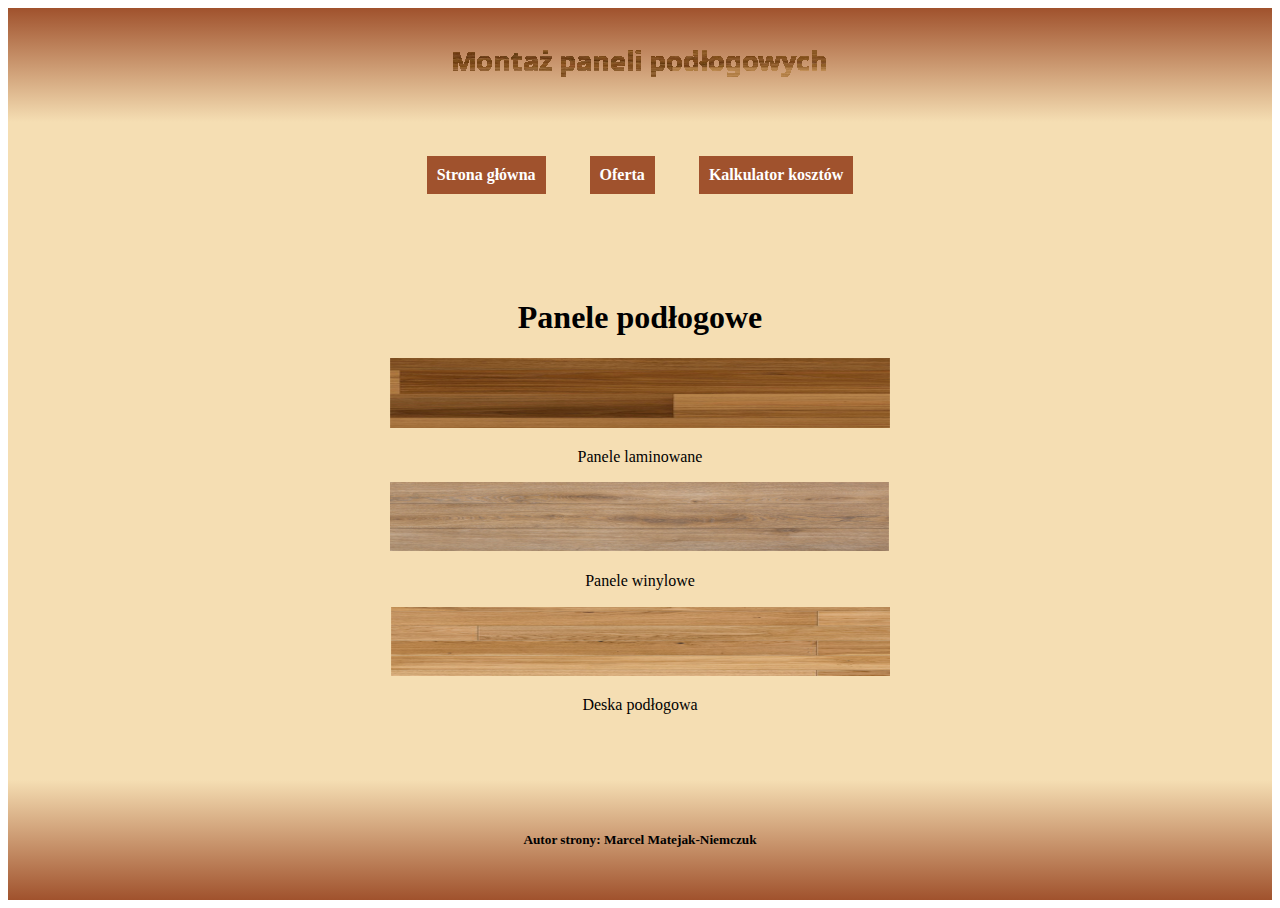
<file: index.html>
<!DOCTYPE html>
<html lang="pl">
<head>
    <meta charset="UTF-8">
    <meta name="viewport" content="width=device-width, initial-scale=1.0">
    <title>Montaż paneli podłogowych</title>

    <link rel="stylesheet" href="style.css">
</head>
<body>
    <header>
        <img src="Montaz_paneli.png" alt="firma usługowa">
    </header>

    <nav>
        <a href="index.html">Strona główna</a>
        <a href="oferta.html">Oferta</a>
        <a href="kosty.html">Kalkulator kosztów</a>
    </nav>

    <main>
        <h1>Panele podłogowe</h1>
        <img src="laminowane.png" alt="Laminowane">
        <p>Panele laminowane</p>
        <img src="winylowe.png" alt="Winylowe">
        <p>Panele winylowe</p>
        <img src="deska.png" alt="Deska">
        <p>Deska podłogowa</p>
    </main>

    <footer>
        <h5>Autor strony: Marcel Matejak-Niemczuk</h5>
    </footer>
    
</body>
</html>
</file>
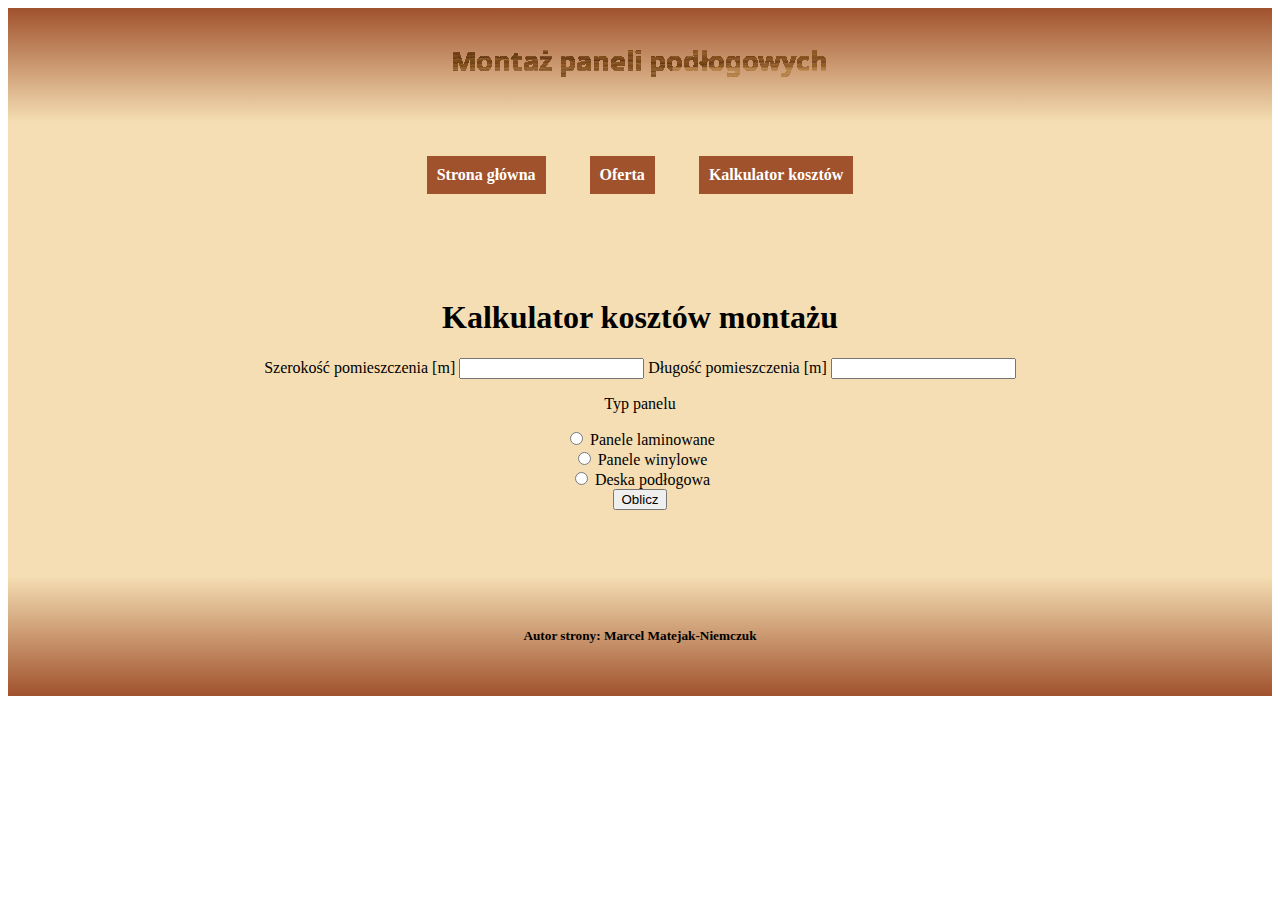
<file: koszty.html>
<!DOCTYPE html>
<html lang="pl">
<head>
    <meta charset="UTF-8">
    <meta name="viewport" content="width=device-width, initial-scale=1.0">
    <title>Document</title>

    <link rel="stylesheet" href="style.css">

    <script src="script.js"></script>
</head>
<body>
    <header>
        <img src="Montaz_paneli.png" alt="firma usługowa">
    </header>

    <nav>
        <a href="index.html">Strona główna</a>
        <a href="oferta.html">Oferta</a>
        <a href="koszty.html">Kalkulator kosztów</a>
    </nav>

    <main>
        <h1>Kalkulator kosztów montażu</h1>
        <label for="szerokość">Szerokość pomieszczenia [m]</label>
        <input type="number" id="szerokosc" name="szerokosc">
        <label for="dlugosc">Długość pomieszczenia [m]</label>
        <input type="number" id="dlugosc" name="dlugosc">


    <p>Typ panelu</p>

    
    <input type="radio" name="panel" id="pole1" value="Laminowane">
    <label for="pole1">Panele laminowane</label><br>

    <input type="radio" name="panel" id="pole2" value="Winylowe">
    <label for="pole1">Panele winylowe</label><br>

    <input type="radio" name="panel" id="pole3" value="Deska">
    <label for="pole1">Deska podłogowa</label><br>

    <button onclick="oblicz()">Oblicz</button>
    <p id="wynik"></p>

    </main>

    <footer>
        <h5>Autor strony: Marcel Matejak-Niemczuk</h5>
    </footer>
    
</body>
</html>
</file>
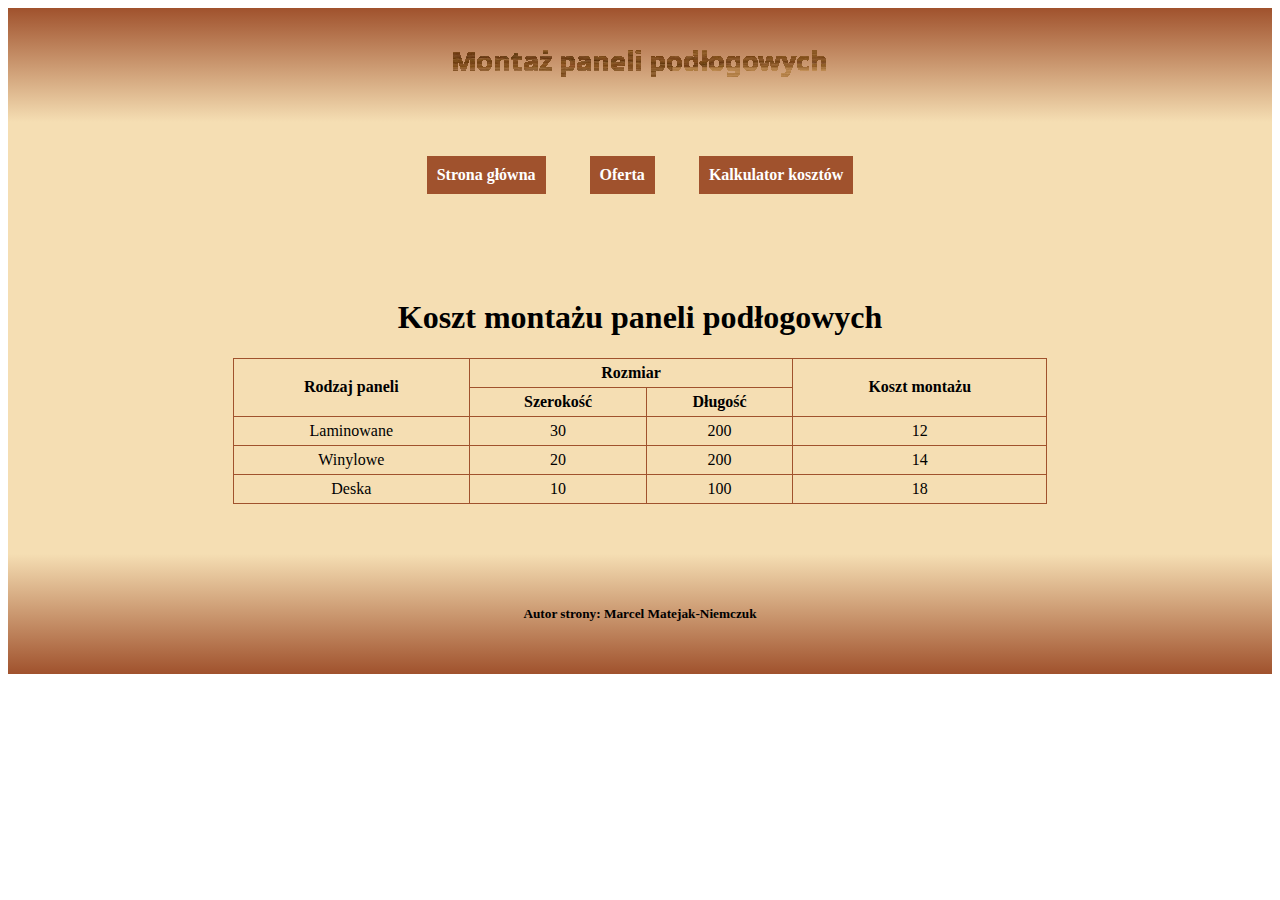
<file: oferta.html>
<!DOCTYPE html>
<html lang="pl">
<head>
    <meta charset="UTF-8">
    <meta name="viewport" content="width=device-width, initial-scale=1.0">
    <title>Document</title>

    <link rel="stylesheet" href="style.css">
</head>
<body>
    <header>
        <img src="Montaz_paneli.png" alt="firma usługowa">
    </header>

    <nav>
        <a href="index.html">Strona główna</a>
        <a href="oferta.html">Oferta</a>
        <a href="kosty.html">Kalkulator kosztów</a>
    </nav>

    <main>
    <h1>Koszt montażu paneli podłogowych</h1>
    <table>
        <tr>
            <th rowspan="2">Rodzaj paneli</th>
            <th colspan="2">Rozmiar</th>
            <th rowspan="2">Koszt montażu</th>
        </tr>
        <tr>
            <th>Szerokość</th>
            <th>Długość</th>
        </tr>
        <tr>
            <td>Laminowane</td>
            <td>30</td>
            <td>200</td>
            <td>12</td>
        </tr>
        <tr>
            <td>Winylowe</td>
            <td>20</td>
            <td>200</td>
            <td>14</td>
        </tr>
        <tr>
            <td>Deska</td>
            <td>10</td>
            <td>100</td>
            <td>18</td>
        </tr>
    </table>
</main>
    </main>

    <footer>
        <h5>Autor strony: Marcel Matejak-Niemczuk</h5>
    </footer>
</body>
</html>
    
</body>
</html>
</file>
<file: style.css>
body {
    text-align: center;
    font-family: georgia;
}

header {
    padding: 30px;
    background: linear-gradient(#A0522D, #F5DEB3);
}

nav {
    background-color: wheat;
    padding: 14px;
}

main {
    background-color: wheat;
    padding: 50px;
}

footer {
    padding: 30px;
    background: linear-gradient( #F5DEB3, #A0522D);
}

a {
    background-color: Sienna;
    color: white;
    font-weight: bold;
    text-decoration: none;
    padding: 10px;
    margin: 20px;
    display: inline-block;
}

a:hover {
    text-decoration: underline;
}

table, td, th {
    border: 1px solid Sienna;
    border-collapse: collapse;
}

table {
    width: 70%;
    margin: auto;
}

td, th {
    padding: 5px;
}
</file>
